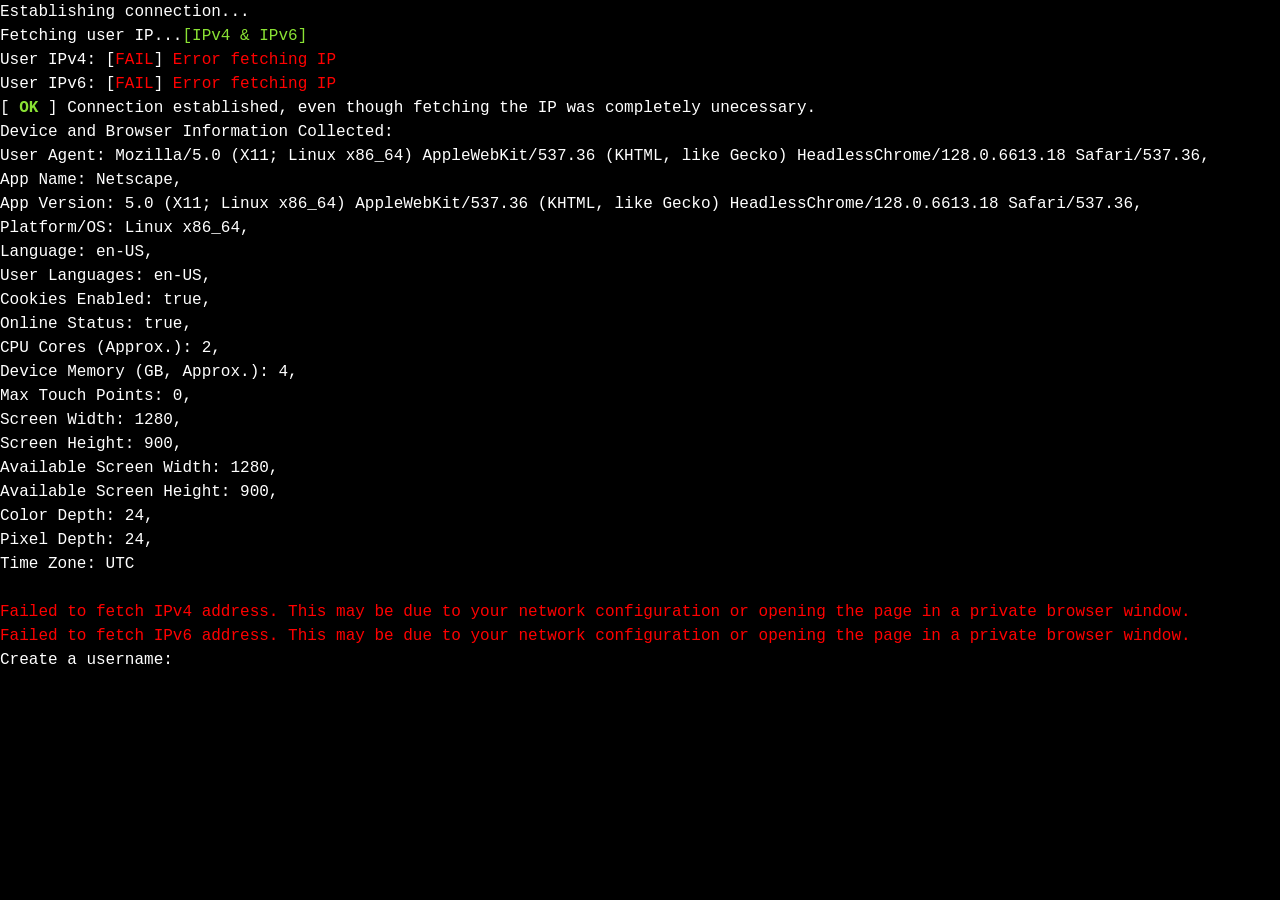
<file: index.html>
<!DOCTYPE html>
<html lang="en">

<head>
    <!-- Google tag (gtag.js) -->
    <script async src="https://www.googletagmanager.com/gtag/js?id=G-98M25R7TF1"></script>
    <script>
        window.dataLayer = window.dataLayer || [];
  function gtag(){dataLayer.push(arguments);}
  gtag('js', new Date());
  gtag('config', 'G-98M25R7TF1');
    </script>
    <meta charset="UTF-8">
    <meta name="viewport" content="width=device-width, initial-scale=1.0">
    <meta name="description" content="i-im trapped! click into here and get me out!!">
    <link rel="icon" type="image/png" href="favicon.png" />
    <title>Meepian: Bwash</title>
    <link rel="stylesheet" href="style.css">

</head>





<body>

    <main id="terminal">
        <div id="output"></div>
        <div class="input-line">
            <span id="prompt-prefix"></span><input type="text" id="command-input" autocomplete="off" spellcheck="false" autofocus>
        </div>
    </main>

    <script src="script.js"></script>
    <script src="commands/shell-commands.js"></script>

</body>

</html>
</file>
<file: style.css>
:root {
    --bg-color: #000000;
    --text-main: #fff;
    --text-dim: #6B7280;
    --user-color: #8ae234;
    --path-color: #79a7ec;
    --red: #bb0e0b;
    --font-mono: ui-monospace, SFMono-Regular, Menlo, Monaco, Consolas, "Liberation Mono", "Courier New", monospace;
}

body {
    background-color: var(--bg-color);
    color: var(--text-main);
    font-family: var(--font-mono);
    margin: 0;
    font-size: 16px;
    line-height: 1.5;
    height: 100vh;
    box-sizing: border-box;
    overflow-x: hidden;
}

/* Forces the input to stay focused even if the user clicks around the page */
main {
    display: flex;
    flex-direction: column;
    min-height: 100%;
}

#output {
    white-space: pre-wrap;
    /* Preserves spaces and line breaks */
    word-wrap: break-word;
}

.input-line {
    display: flex;
    align-items: center;
}

#prompt-prefix {
    white-space: pre;
    font-weight: semi-bold;
}

/* Styling for the prompt components */
.user-host {
    color: var(--user-color);
    font-weight: 600;
}

.path {
    color: var(--path-color);
    font-weight: bold;
}

.symbol {
    color: var(--text-main);
}

span {
    margin:0px;
    padding:0px;
}

input[type="text"] {
    background: transparent;
    border: none;
    color: var(--text-main);
    font-family: inherit;
    font-size: inherit;
    outline: none;
    margin-bottom: 1px;
    margin-right: -1px;
    caret-color: var(--text-main);
    width: 100%;
    /* Makes the blinking cursor match */
}

/* Subtle blinking cursor effect for empty inputs */
input[type="text"]:focus::placeholder {
    color: transparent;
}
</file>
